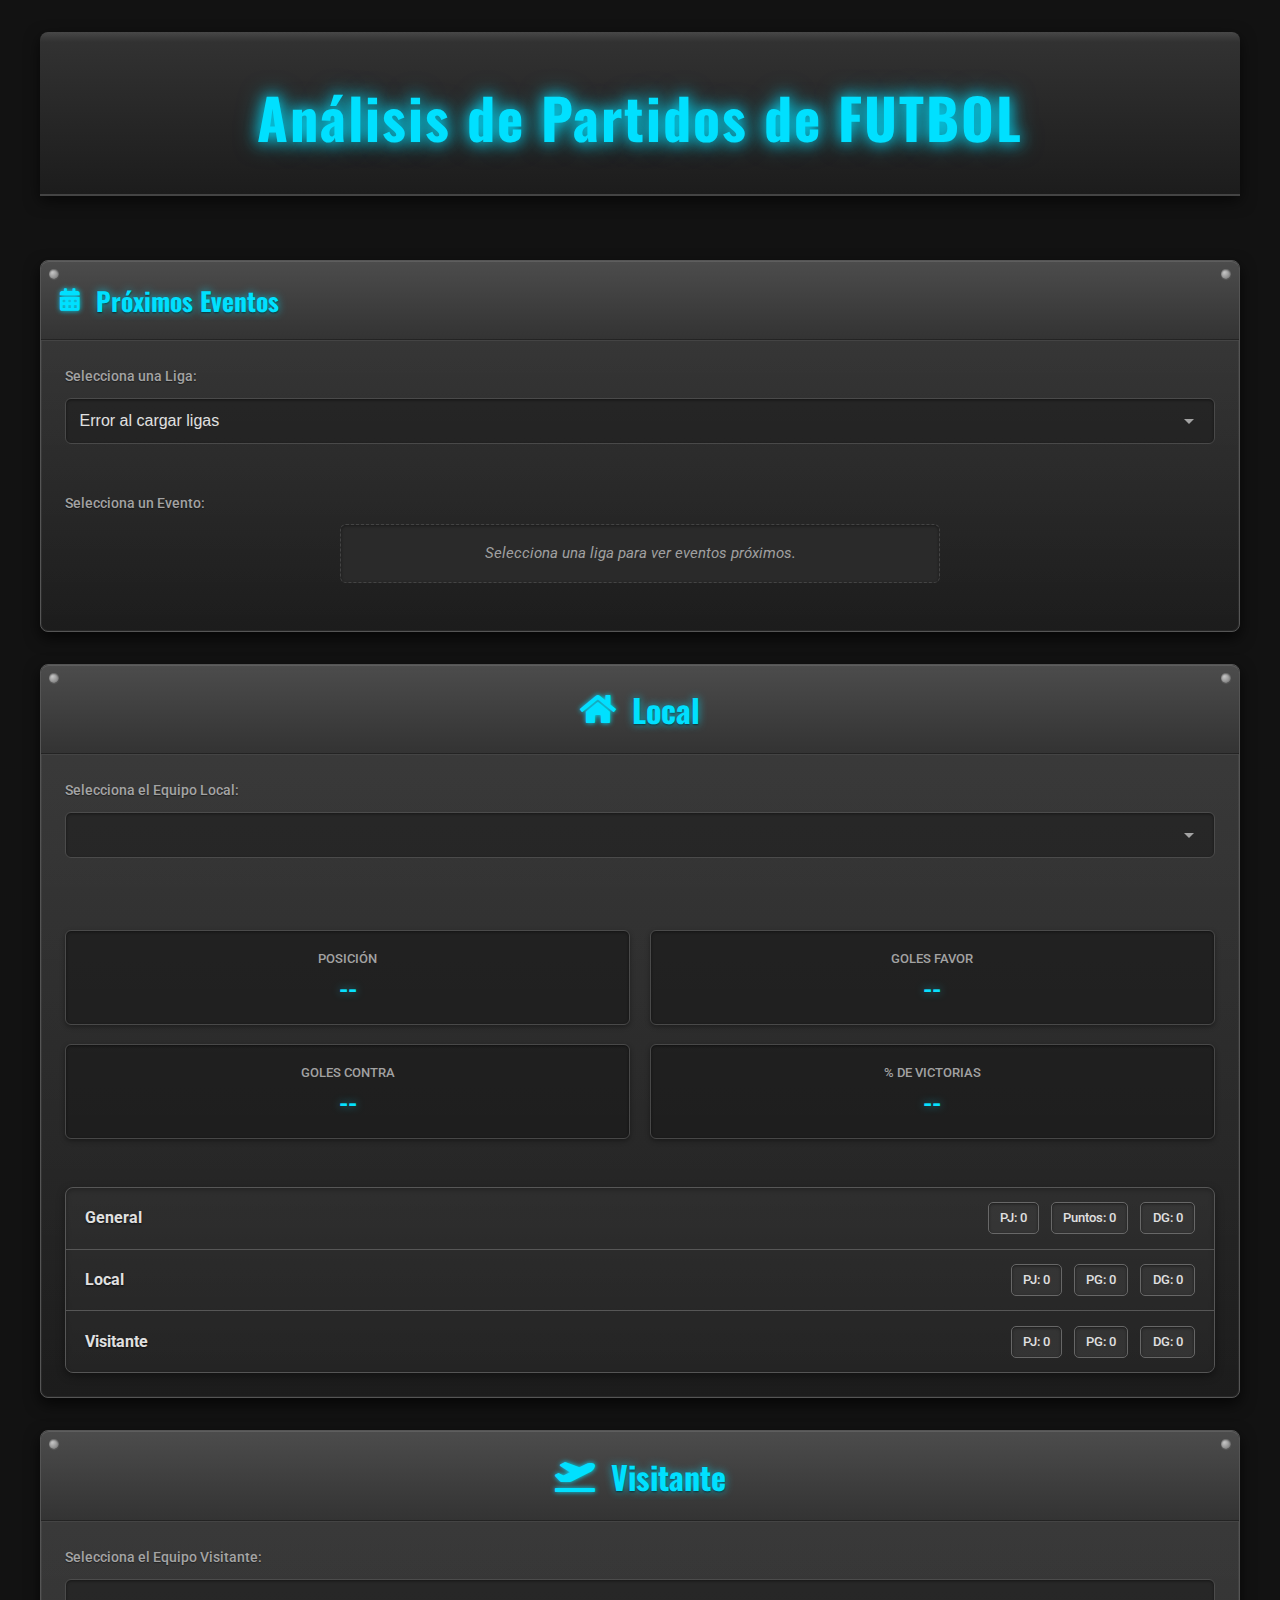
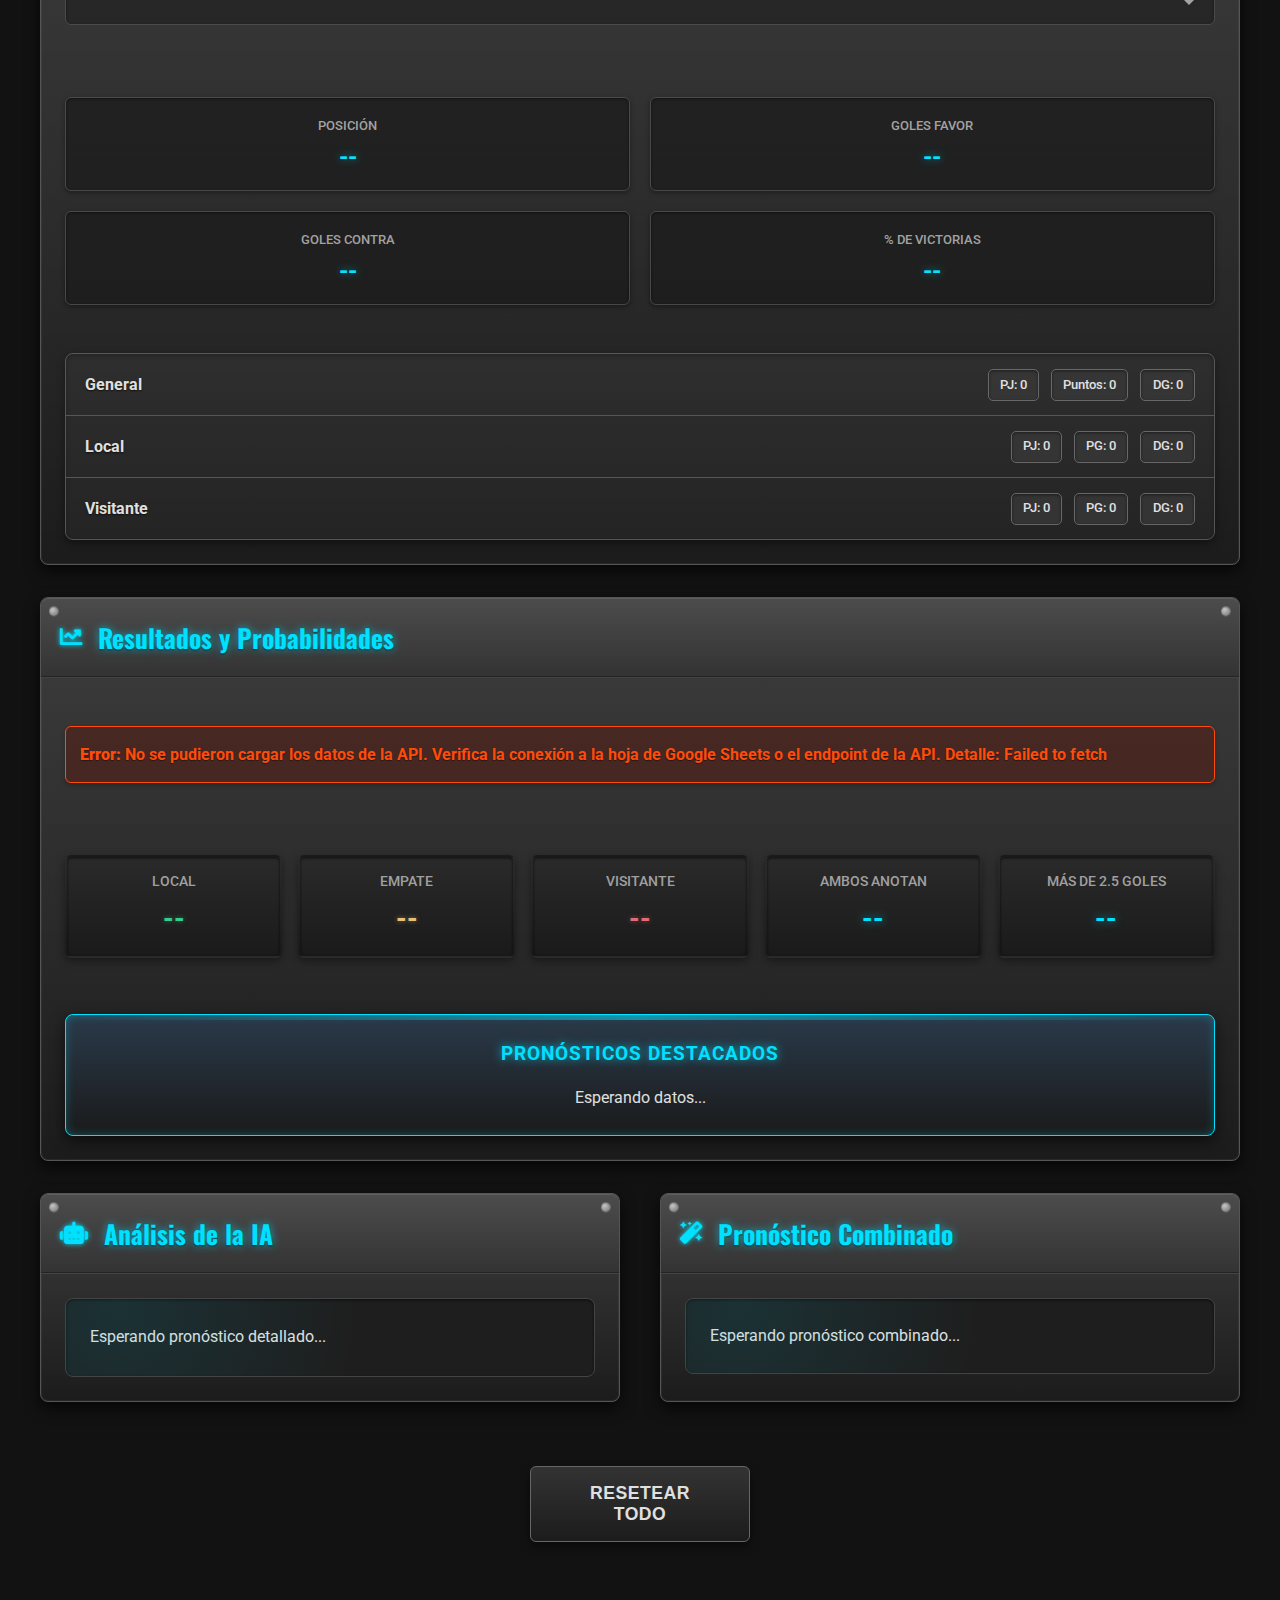
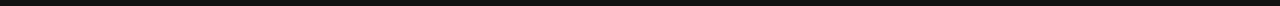
<file: index.html>
<!DOCTYPE html>
<html lang="es">
<head>
    <meta charset="UTF-8">
    <meta name="viewport" content="width=device-width, initial-scale=1.0">
    <title>Análisis de Partidos de FUTBOL</title>
    <link rel="preconnect" href="https://fonts.googleapis.com">
    <link rel="preconnect" href="https://fonts.gstatic.com" crossorigin>
    <link href="https://fonts.googleapis.com/css2?family=Oswald:wght@500;700&family=Roboto:wght@400;500;700&display=swap" rel="stylesheet">
    <link rel="stylesheet" href="https://cdnjs.cloudflare.com/ajax/libs/font-awesome/5.15.4/css/all.min.css">
    <link rel="stylesheet" href="styles.css">
</head>
<body>
    <div class="container">
        <header class="app-header">
            <h1>Análisis de Partidos de FUTBOL</h1>
        </header>
        
        <main class="main-grid">
            <section class="card event-card">
                <header class="card-header">
                    <i class="fas fa-calendar-alt"></i>
                    <h3>Próximos Eventos</h3>
                </header>
                <div class="card-body">
                    <div class="control-group">
                        <label for="leagueSelect">Selecciona una Liga:</label>
                        <select id="leagueSelect"></select>
                    </div>
                    <div class="control-group">
                        <label>Selecciona un Evento:</label>
                        <div id="selected-league-events" class="event-list">
                            <div class="event-item placeholder"><span>Selecciona una liga para ver eventos próximos.</span></div>
                        </div>
                        <div id="transition-message" class="transition-message" style="display: none;">
                            <span class="loading-text"></span>
                        </div>
                    </div>
                </div>
            </section>

            <section class="card team-card" id="card-home">
                <header class="card-header">
                    <i class="fas fa-home"></i>
                    <h3>Local</h3>
                </header>
                <div class="card-body">
                    <div class="control-group">
                        <label for="teamHome">Selecciona el Equipo Local:</label>
                        <select id="teamHome"></select>
                    </div>
                    <div class="stats-grid">
                        <div class="stat-box">
                            <span class="stat-label">Posición</span>
                            <span class="stat-value" id="posHome">--</span>
                        </div>
                        <div class="stat-box">
                            <span class="stat-label">Goles Favor</span>
                            <span class="stat-value" id="gfHome">--</span>
                        </div>
                        <div class="stat-box">
                            <span class="stat-label">Goles Contra</span>
                            <span class="stat-value" id="gaHome">--</span>
                        </div>
                        <div class="stat-box">
                            <span class="stat-label">% de Victorias</span>
                            <span class="stat-value" id="winRateHome">--</span>
                        </div>
                    </div>
                    <div id="formHomeBox">
                        <div class="team-details">
                            <div class="stat-section">
                                <span class="section-title">General</span>
                                <div class="stat-metrics">
                                    <span>PJ: 0</span>
                                    <span>Puntos: 0</span>
                                    <span>DG: 0</span>
                                </div>
                            </div>
                            <div class="stat-section">
                                <span class="section-title">Local</span>
                                <div class="stat-metrics">
                                    <span>PJ: 0</span>
                                    <span>PG: 0</span>
                                    <span>DG: 0</span>
                                </div>
                            </div>
                            <div class="stat-section">
                                <span class="section-title">Visitante</span>
                                <div class="stat-metrics">
                                    <span>PJ: 0</span>
                                    <span>PG: 0</span>
                                    <span>DG: 0</span>
                                </div>
                            </div>
                        </div>
                    </div>
                </div>
            </section>

            <section class="card team-card" id="card-away">
                <header class="card-header">
                    <i class="fas fa-plane-departure"></i>
                    <h3>Visitante</h3>
                </header>
                <div class="card-body">
                    <div class="control-group">
                        <label for="teamAway">Selecciona el Equipo Visitante:</label>
                        <select id="teamAway"></select>
                    </div>
                    <div class="stats-grid">
                        <div class="stat-box">
                            <span class="stat-label">Posición</span>
                            <span class="stat-value" id="posAway">--</span>
                        </div>
                        <div class="stat-box">
                            <span class="stat-label">Goles Favor</span>
                            <span class="stat-value" id="gfAway">--</span>
                        </div>
                        <div class="stat-box">
                            <span class="stat-label">Goles Contra</span>
                            <span class="stat-value" id="gaAway">--</span>
                        </div>
                        <div class="stat-box">
                            <span class="stat-label">% de Victorias</span>
                            <span class="stat-value" id="winRateAway">--</span>
                        </div>
                    </div>
                    <div id="formAwayBox">
                        <div class="team-details">
                            <div class="stat-section">
                                <span class="section-title">General</span>
                                <div class="stat-metrics">
                                    <span>PJ: 0</span>
                                    <span>Puntos: 0</span>
                                    <span>DG: 0</span>
                                </div>
                            </div>
                            <div class="stat-section">
                                <span class="section-title">Local</span>
                                <div class="stat-metrics">
                                    <span>PJ: 0</span>
                                    <span>PG: 0</span>
                                    <span>DG: 0</span>
                                </div>
                            </div>
                            <div class="stat-section">
                                <span class="section-title">Visitante</span>
                                <div class="stat-metrics">
                                    <span>PJ: 0</span>
                                    <span>PG: 0</span>
                                    <span>DG: 0</span>
                                </div>
                            </div>
                        </div>
                    </div>
                </div>
            </section>

            <section class="card result-card">
                <header class="card-header">
                    <i class="fas fa-chart-line"></i>
                    <h3>Resultados y Probabilidades</h3>
                </header>
                <div class="card-body">
                    <div id="details">
                        Detalles del Pronóstico
                    </div>
                    <div class="probabilities-grid">
                        <div class="probability-tile">
                            <span class="label">Local</span>
                            <span class="value" id="pHome">--</span>
                        </div>
                        <div class="probability-tile">
                            <span class="label">Empate</span>
                            <span class="value" id="pDraw">--</span>
                        </div>
                        <div class="probability-tile">
                            <span class="label">Visitante</span>
                            <span class="value" id="pAway">--</span>
                        </div>
                        <div class="probability-tile">
                            <span class="label">Ambos Anotan</span>
                            <span class="value" id="pBTTS">--</span>
                        </div>
                        <div class="probability-tile">
                            <span class="label">Más de 2.5 Goles</span>
                            <span class="value" id="pO25">--</span>
                        </div>
                    </div>
                    <div class="recommendation-box">
                        <h4 class="rec-title">Pronósticos Destacados</h4>
                        <div class="rec-suggestion" id="suggestion">
                            <p>Esperando datos...</p>
                        </div>
                    </div>
                </div>
            </section>
            
            <div class="recommendation-ia-grid">
                <section class="card ia-card">
                    <header class="card-header">
                        <i class="fas fa-robot"></i>
                        <h3>Análisis de la IA</h3>
                    </header>
                    <div class="card-body">
                        <div id="detailed-prediction">
                            <p>Esperando pronóstico detallado...</p>
                        </div>
                    </div>
                </section>

                <section class="card combined-card">
                    <header class="card-header">
                        <i class="fas fa-magic"></i>
                        <h3>Pronóstico Combinado</h3>
                    </header>
                    <div class="card-body">
                        <div id="combined-prediction">
                            <p>Esperando pronóstico combinado...</p>
                        </div>
                    </div>
                </section>
            </div>
        </main>
        
        <footer class="reset-container">
            <button class="btn btn-secondary" id="reset">Resetear Todo</button>
        </footer>
    </div>
    <script src="script.js"></script>
</body>
</html>
</file>
<file: styles.css>
/* ========================================================================== */
/* ESTILOS GLOBALES Y VARIABLES (APLICAN A AMBOS) */
/* ========================================================================== */

/* Variables de color y tipografía */
:root {
    --primary-bg: #121212;
    --secondary-bg: #1e1e1e;
    --card-bg: #2a2a2a;
    --highlight-blue: #00e0ff;
    --dark-blue: #005668;
    --text-color: #e0e0e0;
    --label-color: #a0a0a0;
    --border-color: #444;
    --shadow-color: rgba(0, 0, 0, 0.7);
    --font-main: 'Roboto', sans-serif;
    --font-heading: 'Oswald', sans-serif;
    --metal-gradient-light: linear-gradient(to bottom, #4c4c4c, #333333);
    --metal-gradient-dark: linear-gradient(to bottom, #333333, #1c1c1c);
    --screw-color: #888;
    --screw-highlight: #ccc;
    --screw-shadow: #222;
    --accent-green: #37cc8e;
    --accent-yellow: #e5c07b;
    --accent-red: #e06c75;
}

/* Reset de estilos */
* {
    box-sizing: border-box;
    margin: 0;
    padding: 0;
}

/* Estilos de la página principal */
body {
    font-family: var(--font-main);
    background-color: var(--primary-bg);
    color: var(--text-color);
    line-height: 1.6;
    -webkit-font-smoothing: antialiased;
    -moz-osx-font-smoothing: grayscale;
    background-image: url('[data-uri]');
    background-size: 20px 20px;
    background-blend-mode: overlay;
    display: flex;
    justify-content: center;
    min-height: 100vh;
    padding: 2rem;
}

.container {
    width: 100%;
    max-width: 1200px;
    display: flex;
    flex-direction: column;
    gap: 2rem;
}

/* Encabezado de la app */
.app-header {
    text-align: center;
    padding: 2.5rem 0 2rem;
    border-bottom: 2px solid var(--border-color);
    margin-bottom: 2rem;
    position: relative;
    overflow: hidden;
    border-radius: 8px 8px 0 0;
    background: var(--metal-gradient-dark);
    box-shadow: 0 5px 15px rgba(0, 0, 0, 0.6);
}

.app-header::before {
    content: '';
    position: absolute;
    top: 0;
    left: 0;
    right: 0;
    height: 10px;
    background: linear-gradient(to bottom, rgba(255, 255, 255, 0.1), rgba(255, 255, 255, 0));
    border-top-left-radius: 8px;
    border-top-right-radius: 8px;
}

.app-header h1 {
    font-family: 'Oswald', sans-serif;
    font-weight: 700;
    font-size: clamp(2rem, 5vw, 3.5rem);
    color: var(--highlight-blue);
    letter-spacing: 2px;
    text-shadow: 0 0 15px var(--highlight-blue), 0 0 25px rgba(0, 224, 255, 0.5);
    animation: glow-text 1.5s ease-in-out infinite alternate;
}

@keyframes glow-text {
    from {
        text-shadow: 0 0 5px rgba(0, 224, 255, 0.5), 0 0 10px rgba(0, 224, 255, 0.5);
    }
    to {
        text-shadow: 0 0 10px rgba(0, 224, 255, 0.8), 0 0 20px rgba(0, 224, 255, 0.6);
    }
}

.app-header p {
    font-size: 1.1rem;
    color: var(--label-color);
    margin-top: 0.8rem;
    text-shadow: 0 1px 2px rgba(0, 0, 0, 0.8);
}

/* Estilos de las tarjetas (card) */
.card {
    background: var(--card-bg);
    border: 1px solid var(--border-color);
    border-radius: 8px;
    box-shadow: 0 6px 15px var(--shadow-color), inset 0 0 0 1px rgba(255, 255, 255, 0.05);
    margin-bottom: 2rem;
    position: relative;
    overflow: hidden;
    background: var(--metal-gradient-dark);
    border: 1px solid #555;
}

.card::before {
    content: '';
    position: absolute;
    top: 0;
    left: 0;
    width: 100%;
    height: 100%;
    background: linear-gradient(rgba(255,255,255,0.05), rgba(255,255,255,0));
    pointer-events: none;
    border-radius: 8px;
}

.card-header {
    background: var(--metal-gradient-light);
    padding: 1.2rem;
    border-bottom: 1px solid var(--border-color);
    display: flex;
    align-items: center;
    gap: 1rem;
    color: var(--highlight-blue);
    text-shadow: 0 0 8px rgba(0, 224, 255, 0.7), 0 1px 2px rgba(0, 0, 0, 0.8);
    transition: background 0.3s ease;
    position: relative;
    border-radius: 8px 8px 0 0;
    box-shadow: inset 0 1px 0 rgba(255, 255, 255, 0.1), inset 0 -1px 0 rgba(0, 0, 0, 0.3);
}

.card-header:hover {
    background: linear-gradient(to bottom, #5c5c5c, #404040);
}

.card-header h3 {
    font-family: var(--font-heading);
    font-size: 1.6rem;
    font-weight: 700;
}

.card-header .fas {
    font-size: 1.4rem;
    text-shadow: 0 0 5px var(--highlight-blue);
}

/* Tornillos decorativos */
.card-header::before,
.card-header::after {
    content: '';
    position: absolute;
    width: 10px;
    height: 10px;
    background: radial-gradient(circle at 30% 30%, var(--screw-highlight) 0%, var(--screw-color) 70%, var(--screw-shadow) 100%);
    border-radius: 50%;
    box-shadow: inset 0 1px 2px rgba(0,0,0,0.5), 0 1px 1px rgba(255,255,255,0.1);
    z-index: 10;
}
.card-header::before {
    top: 8px;
    left: 8px;
}
.card-header::after {
    top: 8px;
    right: 8px;
}
.team-card .card-header::before,
.team-card .card-header::after,
.event-card .card-header::before,
.event-card .card-header::after,
.result-card .card-header::before,
.result-card .card-header::after {
    content: '';
}

.team-card .card-header {
    justify-content: center;
}

.team-card .card-header .fas {
    font-size: 2rem;
}

.team-card .card-header h3 {
    font-size: 2rem;
}

.card-body {
    padding: 1.5rem;
    display: flex;
    flex-direction: column;
    gap: 1.5rem;
}

/* Eventos y controles */
.control-group {
    margin-bottom: 1.5rem;
}

.control-group label {
    display: block;
    font-size: 0.9rem;
    color: var(--label-color);
    margin-bottom: 0.6rem;
    font-weight: 500;
    text-shadow: 0 1px 1px rgba(0,0,0,0.5);
}

select {
    width: 100%;
    padding: 0.85rem;
    background-color: var(--secondary-bg);
    color: var(--text-color);
    border: 1px solid var(--border-color);
    border-radius: 6px;
    font-size: 1rem;
    -webkit-appearance: none;
    -moz-appearance: none;
    appearance: none;
    cursor: pointer;
    transition: border-color 0.3s ease, box-shadow 0.3s ease;
    box-shadow: inset 0 1px 3px rgba(0,0,0,0.6);
    background-image: url('data:image/svg+xml;utf8,<svg fill="%23a0a0a0" xmlns="http://www.w3.org/2000/svg" viewBox="0 0 24 24"><path d="M7 10l5 5 5-5z"/></svg>');
    background-repeat: no-repeat;
    background-position: right 0.8rem top 50%;
    background-size: 1.5rem auto;
}

select:focus {
    outline: none;
    border-color: var(--highlight-blue);
    box-shadow: 0 0 0 2px rgba(0, 224, 255, 0.4);
}

.event-list {
    display: flex;
    flex-direction: column;
    gap: 1rem;
    align-items: center;
}

.event-item {
    background-color: var(--secondary-bg);
    padding: 1rem;
    border-radius: 6px;
    border: 1px solid var(--border-color);
    font-size: 0.95rem;
    cursor: pointer;
    transition: background-color 0.2s ease, transform 0.2s ease, box-shadow 0.2s ease;
    box-shadow: inset 0 1px 3px rgba(0,0,0,0.4);
    position: relative;
    overflow: hidden;
    max-width: 600px;
    width: 100%;
    display: flex;
    justify-content: center;
}

.event-item::before {
    content: '';
    position: absolute;
    top: 0;
    left: 0;
    width: 100%;
    height: 100%;
    background: linear-gradient(45deg, rgba(0,224,255,0.05), rgba(0,224,255,0));
    opacity: 0;
    transition: opacity 0.3s ease;
}

.event-item:hover {
    background-color: #333;
    transform: translateY(-3px);
    box-shadow: 0 5px 12px rgba(0,0,0,0.6), inset 0 1px 3px rgba(0,0,0,0.4);
}

.event-item:hover::before {
    opacity: 1;
}

.event-content {
    display: flex;
    flex-direction: column;
    align-items: center;
    gap: 0.5rem;
    width: 100%;
}

.team-logo-container {
    display: flex;
    align-items: center;
    justify-content: center;
    gap: 0.5rem;
    flex-wrap: nowrap;
    width: 100%;
}

.team-logo {
    width: 42px;
    height: 42px;
    object-fit: contain;
    filter: drop-shadow(0 0 5px rgba(0, 224, 255, 0.3));
    flex-shrink: 0;
}

.team-logo.hidden {
    display: none;
}

.team-name {
    font-weight: 500;
    color: var(--text-color);
    font-size: 0.95rem;
    text-align: center;
    flex: 1;
    white-space: normal;
    word-wrap: break-word;
}

.vs {
    font-weight: 700;
    color: var(--accent-yellow);
    font-size: 0.95rem;
    text-shadow: 0 0 4px rgba(229, 192, 123, 0.5);
    margin: 0 0.5rem;
    flex-shrink: 0;
}

.event-details {
    font-size: 0.85rem;
    color: var(--label-color);
    text-align: center;
    width: 100%;
    white-space: normal;
}

.event-item.placeholder {
    font-style: italic;
    color: var(--label-color);
    text-align: center;
    background-color: #2a2a2a;
    border: 1px dashed var(--border-color);
    padding: 1rem;
    transition: none;
}

.event-item.placeholder:hover {
    background-color: #2a2a2a;
    transform: none;
    box-shadow: none;
}

.disabled-event {
    cursor: not-allowed;
    opacity: 0.6;
    filter: grayscale(80%);
    transition: none;
}

.disabled-event:hover {
    transform: none;
    box-shadow: none;
}

/* Estadísticas de equipos */
.stats-grid {
    display: grid;
    grid-template-columns: repeat(2, 1fr);
    gap: 1.2rem;
    margin-top: 1.5rem;
}

.stat-box {
    background-color: #1a1a1a;
    padding: 0.9rem;
    border-radius: 6px;
    text-align: center;
    border: 1px solid var(--border-color);
    box-shadow: inset 0 1px 3px rgba(0,0,0,0.6), 0 2px 5px rgba(0,0,0,0.4);
}

.stat-label {
    font-size: 0.8rem;
    color: var(--label-color);
    text-transform: uppercase;
    font-weight: 500;
    margin-bottom: 0.2rem;
}

.stat-value {
    display: block;
    font-size: 1.5rem;
    font-weight: 700;
    color: var(--highlight-blue);
    text-shadow: 0 0 8px rgba(0, 224, 255, 0.6);
}

/* Ficha de Rendimiento Unificada */
.team-details {
    margin-top: 1.5rem;
    background: var(--metal-gradient-light);
    border-radius: 8px;
    border: 1px solid #555;
    box-shadow: inset 0 2px 5px rgba(0,0,0,0.5), 0 3px 8px rgba(0,0,0,0.4);
    overflow: hidden;
}

.stat-section {
    padding: 0.9rem 1.2rem;
    border-bottom: 1px solid #555;
    display: flex;
    justify-content: space-between;
    align-items: center;
    background-color: rgba(30, 30, 30, 0.7);
    transition: background-color 0.2s ease;
}

.stat-section:last-child {
    border-bottom: none;
}

.stat-section:hover {
    background-color: rgba(40, 40, 40, 0.8);
}

.stat-section .section-title {
    font-weight: 700;
    font-size: 1rem;
    color: var(--text-color);
    text-shadow: 0 1px 2px rgba(0,0,0,0.7);
}

.stat-metrics {
    display: flex;
    font-size: 0.9rem;
    color: var(--label-color);
    gap: 0.75rem;
}

.stat-metrics span {
    background: #333;
    padding: 0.3rem 0.7rem;
    border-radius: 5px;
    border: 1px solid #666;
    font-size: 0.8rem;
    text-align: center;
    color: #e0e0e0;
    box-shadow: inset 0 1px 3px rgba(0,0,0,0.5);
    font-weight: 500;
}

/* Botones */
.action-buttons {
    display: none;
}

.reset-container {
    display: flex;
    justify-content: center;
    align-items: center;
    padding: 2rem 0;
}

.btn {
    padding: 1rem 2rem;
    border: none;
    border-radius: 6px;
    font-size: 1.1rem;
    font-weight: 600;
    cursor: pointer;
    transition: all 0.2s ease;
    width: 100%;
    text-transform: uppercase;
    letter-spacing: 0.5px;
    box-shadow: 0 4px 10px rgba(0,0,0,0.5);
}

.btn-green {
    background: linear-gradient(to right, var(--highlight-blue), #00a0e0);
    color: var(--primary-bg);
    text-shadow: 0 1px 2px rgba(0,0,0,0.3);
}

.btn-green:disabled {
    background-color: #555;
    color: #bbb;
    cursor: not-allowed;
    box-shadow: none;
}

.btn-green:enabled:hover {
    background: linear-gradient(to right, #00f0ff, #00b0f0);
    transform: translateY(-2px);
    box-shadow: 0 6px 15px rgba(0,0,0,0.6), 0 0 20px rgba(0, 224, 255, 0.5);
}

.btn-secondary {
    background: var(--metal-gradient-dark);
    color: var(--text-color);
    max-width: 220px;
    border: 1px solid #666;
}

.btn-secondary:hover {
    background: linear-gradient(to bottom, #444, #2a2a2a);
    transform: translateY(-2px);
    box-shadow: 0 6px 15px rgba(0,0,0,0.6);
}

/* Probabilidades y recomendaciones */
#details {
    font-weight: bold;
    font-size: 1.1em;
    color: var(--highlight-blue);
    text-shadow: 0 0 8px rgba(0, 224, 255, 0.6);
    margin-bottom: 1rem;
}

.probabilities-grid {
    display: flex;
    flex-wrap: nowrap;
    justify-content: center;
    gap: 1rem;
    margin-top: 2rem;
}

.probability-tile {
    flex: 1 1 0;
    min-width: unset;
    max-width: unset;
    background: linear-gradient(to bottom, #2a2a2a, #1a1a1a);
    border: 2px solid transparent;
    border-radius: 6px;
    padding: 0.9rem 0.6rem;
    text-align: center;
    position: relative;
    transition: transform 0.2s ease, box-shadow 0.2s ease;
    box-shadow: inset 0 1px 3px rgba(0,0,0,0.7), 0 3px 8px rgba(0,0,0,0.4);
    animation: border-flow 6s infinite linear;
}

@keyframes border-flow {
    0% {
        border-color: rgba(255, 99, 71, 0.7);
    }
    33% {
        border-color: rgba(255, 223, 0, 0.7);
    }
    66% {
        border-color: rgba(0, 224, 255, 0.7);
    }
    100% {
        border-color: rgba(255, 99, 71, 0.7);
    }
}

.probability-tile .label {
    font-size: 0.85rem;
    color: var(--label-color);
    text-transform: uppercase;
    font-weight: 500;
    display: block;
    margin-bottom: 0.3rem;
}

.probability-tile .value {
    display: block;
    font-size: 1.7rem;
    font-weight: 700;
    color: var(--highlight-blue);
    text-shadow: 0 0 10px rgba(0, 224, 255, 0.7);
}

/* Colores específicos para los resultados 1X2 */
.probability-tile:nth-child(1) .value { color: var(--accent-green); text-shadow: 0 0 5px rgba(55, 204, 142, 0.5); }
.probability-tile:nth-child(2) .value { color: var(--accent-yellow); text-shadow: 0 0 5px rgba(229, 192, 123, 0.5); }
.probability-tile:nth-child(3) .value { color: var(--accent-red); text-shadow: 0 0 5px rgba(224, 108, 117, 0.5); }

.recommendation-box {
    background: linear-gradient(to bottom, #2a3a4a, #1a1a1a);
    border: 1px solid var(--highlight-blue);
    border-radius: 8px;
    padding: 1.5rem;
    margin-top: 2rem;
    text-align: center;
    box-shadow: 0 5px 15px rgba(0,0,0,0.6), inset 0 0 10px rgba(0, 224, 255, 0.3);
    position: relative;
}

.recommendation-box::before {
    content: '';
    position: absolute;
    top: 0;
    left: 0;
    width: 100%;
    height: 5px;
    background: linear-gradient(to right, transparent, var(--highlight-blue), transparent);
    opacity: 0.5;
    border-radius: 8px 8px 0 0;
}

.rec-title {
    font-size: 1.2rem;
    color: var(--highlight-blue);
    margin-bottom: 1rem;
    font-weight: 700;
    text-shadow: 0 0 10px rgba(0, 224, 255, 0.8);
    text-transform: uppercase;
    letter-spacing: 1px;
}

.rec-suggestion ul {
    list-style: none;
    padding: 0;
    margin: 0;
    display: flex;
    flex-direction: column;
    gap: 12px;
}

/* Estilos para los elementos generados por script2.js */
.rec-suggestion h3 {
    font-size: 1.2rem;
    color: var(--highlight-blue);
    margin-bottom: 1rem;
    font-weight: 700;
    text-shadow: 0 0 10px rgba(0, 224, 255, 0.8);
    text-transform: uppercase;
    letter-spacing: 1px;
}

.rec-suggestion ul li {
    display: flex;
    justify-content: space-between;
    align-items: center;
    background: linear-gradient(90deg, #005668, #0090a0);
    color: #fff;
    padding: 12px 18px;
    border-radius: 10px;
    box-shadow: 0 4px 12px rgba(0, 0, 0, 0.5), inset 0 1px 3px rgba(255,255,255,0.1);
    font-weight: bold;
    font-size: 1.2em;
    border: 1px solid #007c8a;
    transition: transform 0.2s ease, box-shadow 0.2s ease;
}

.rec-suggestion ul li:hover {
    transform: translateX(5px);
    box-shadow: 0 6px 15px rgba(0, 0, 0, 0.7);
}

.rec-suggestion ul li strong {
    flex-grow: 1;
    text-align: left;
    margin-right: 20px;
    text-shadow: 0 1px 2px rgba(0,0,0,0.4);
}

.rec-item {
    display: flex;
    justify-content: space-between;
    align-items: center;
    background: linear-gradient(90deg, #005668, #0090a0);
    color: #fff;
    padding: 12px 18px;
    border-radius: 10px;
    box-shadow: 0 4px 12px rgba(0, 0, 0, 0.5), inset 0 1px 3px rgba(255,255,255,0.1);
    font-weight: bold;
    font-size: 1.2em;
    border: 1px solid #007c8a;
    transition: transform 0.2s ease, box-shadow 0.2s ease;
}

.rec-item:hover {
    transform: translateX(5px);
    box-shadow: 0 6px 15px rgba(0, 0, 0, 0.7);
}

.rec-rank {
    background-color: rgba(0, 224, 255, 0.2);
    border-radius: 50%;
    width: 30px;
    height: 30px;
    display: flex;
    justify-content: center;
    align-items: center;
    font-size: 0.9em;
    border: 1px solid var(--highlight-blue);
    color: var(--highlight-blue);
    flex-shrink: 0;
}

.rec-bet {
    flex-grow: 1;
    text-align: left;
    margin-left: 20px;
    text-shadow: 0 1px 2px rgba(0,0,0,0.4);
}

.rec-prob {
    font-family: var(--font-heading);
    font-size: 1.4em;
    color: #fff;
    text-shadow: 0 0 10px rgba(255, 255, 255, 0.5);
    flex-shrink: 0;
}

.error, .warning {
    color: #ff8c00;
    background-color: #33281a;
    border: 1px solid #ff8c00;
    padding: 0.9rem;
    border-radius: 6px;
    margin-top: 1.5rem;
    font-size: 1rem;
    text-shadow: 0 1px 1px rgba(0,0,0,0.5);
    box-shadow: 0 2px 5px rgba(0,0,0,0.3);
}

.error {
    color: #ff4500;
    background-color: #401f1a;
    border-color: #ff4500;
}

.ia-card {
    grid-column: 1 / span 1;
}

.ia-card .card-header {
    background: var(--metal-gradient-light);
    color: var(--highlight-blue);
    text-shadow: 0 0 8px rgba(0, 224, 255, 0.7), 0 1px 2px rgba(0, 0, 0, 0.8);
}
.ia-card .fas {
    font-size: 1.4rem;
    text-shadow: 0 0 5px var(--highlight-blue);
}

/* Diseño del texto de pronóstico detallado */
#detailed-prediction {
    padding: 1.5rem;
    background: var(--secondary-bg);
    border: 1px solid var(--border-color);
    border-radius: 8px;
    box-shadow: inset 0 1px 3px rgba(0,0,0,0.6);
    position: relative;
    overflow: hidden;
}

#detailed-prediction::before {
    content: '';
    position: absolute;
    top: 0;
    left: 0;
    width: 100%;
    height: 100%;
    background: radial-gradient(circle at 10% 10%, rgba(0, 224, 255, 0.1), transparent 50%);
    pointer-events: none;
}

#detailed-prediction p {
    font-size: 1rem;
    line-height: 1.8;
    color: var(--text-color);
    text-align: justify;
    padding: 0;
    margin: 0;
    font-style: normal;
}

/* Estilo para la ficha de Pronóstico Combinado (agregado) */
#combined-prediction {
    padding: 1.5rem;
    background: var(--secondary-bg);
    border: 1px solid var(--border-color);
    border-radius: 8px;
    box-shadow: inset 0 1px 3px rgba(0,0,0,0.6);
    position: relative;
    overflow: hidden;
}

#combined-prediction::before {
    content: '';
    position: absolute;
    top: 0;
    left: 0;
    width: 100%;
    height: 100%;
    background: radial-gradient(circle at 10% 10%, rgba(0, 224, 255, 0.1), transparent 50%);
    pointer-events: none;
}

.transition-message {
    position: absolute;
    top: 50%;
    left: 50%;
    transform: translate(-50%, -50%);
    color: var(--highlight-blue);
    font-size: 1.2rem;
    font-weight: bold;
    display: flex;
    align-items: center;
    justify-content: center;
    background-color: rgba(32, 35, 42, 0.8);
    padding: 1rem;
    border-radius: 8px;
    backdrop-filter: blur(3px);
    border: 1px solid var(--highlight-blue);
    box-shadow: 0 0 10px rgba(97, 218, 251, 0.5);
    z-index: 10;
    width: 80%;
}

.loading-text {
    font-style: italic;
    opacity: 0.8;
}

.loading .card-body {
    filter: blur(5px);
    pointer-events: none;
}

/* Estilos para los grupos de ligas */
select optgroup {
    font-size: 1.1em;
    font-weight: bold;
    color: var(--highlight-blue);
    margin-top: 10px;
    padding-bottom: 5px;
    border-bottom: 1px solid var(--border-color);
}

select optgroup:not(:first-child) {
    margin-top: 20px;
}

select option {
    font-size: 1em;
    padding-left: 15px;
}

.recommendation-ia-grid {
    display: grid;
    grid-template-columns: 1fr 1fr;
    gap: 2.5rem;
    margin-top: 2rem;
}

.recommendation-ia-grid .card {
    margin-bottom: 0;
}

.recommendation-ia-grid .card-header {
    background: var(--metal-gradient-light);
    color: var(--highlight-blue);
    text-shadow: 0 0 8px rgba(0, 224, 255, 0.7), 0 1px 2px rgba(0, 0, 0, 0.8);
}
.recommendation-ia-grid .card-header .fas {
    text-shadow: 0 0 5px var(--highlight-blue);
}

/* Animaciones del carrusel */
@keyframes slide-out-left {
    from {
        opacity: 1;
        transform: translateX(0);
    }
    to {
        opacity: 0;
        transform: translateX(-20px);
    }
}

@keyframes slide-in-right {
    from {
        opacity: 0;
        transform: translateX(20px);
    }
    to {
        opacity: 1;
        transform: translateX(0);
    }
}

.event-item.slide-out {
    animation: slide-out-left 0.8s cubic-bezier(0.55, 0.085, 0.68, 0.53) forwards;
}

.event-item.slide-in {
    animation: slide-in-right 0.8s cubic-bezier(0.25, 0.46, 0.45, 0.94) forwards;
}


/* ========================================= */
/* EFECTOS DE LUZ Y ESTILOS DE LOGOS */
/* ========================================= */
.team-logo-container {
    display: flex;
    align-items: center;
    justify-content: center;
    gap: 10px; /* Espacio entre el nombre del equipo, logo y "vs" */
}

.team-logo {
    width: 40px; /* Ajusta el tamaño según necesites */
    height: 40px; /* Mantener la proporción */
    object-fit: contain; /* Asegura que el logo se vea completo */
    /* border-radius: 50%; <--- Eliminado para que no sea circular */
    
    /* Brillo inicial que simula un rayo */
    filter: drop-shadow(0 0 3px rgba(0, 191, 255, 0.5)) drop-shadow(0 0 8px rgba(0, 191, 255, 0.3));
    transition: filter 0.4s ease-in-out, transform 0.3s ease; /* Transición suave para el brillo y la escala */
    padding: 2px; /* Pequeño padding si se necesita */
    background-color: transparent; /* Fondo transparente para que el brillo sea el protagonista */
}

.team-logo.hidden {
    display: none;
}

.team-logo:hover {
    /* Efecto de rayo más intenso y 'pulsante' al pasar el cursor */
    filter: drop-shadow(0 0 6px rgba(0, 191, 255, 0.7)) drop-shadow(0 0 15px rgba(0, 191, 255, 0.5)) drop-shadow(0 0 25px rgba(0, 191, 255, 0.3));
    transform: scale(1.1); /* Ligeramente más grande al pasar el ratón */
    animation: neon-pulse 1.2s ease-in-out infinite alternate; /* Animación de pulsación sutil */
}

/* Estilos para logos en las tarjetas de equipo */
.card-home .team-logo,
.card-away .team-logo {
    width: 50px; /* Un poco más grandes en las tarjetas */
    height: 50px;
    /* Efecto de rayo inicial para tarjetas */
    filter: drop-shadow(0 0 4px rgba(255, 255, 255, 0.6)) drop-shadow(0 0 10px rgba(255, 255, 255, 0.4));
}

.card-home .team-logo:hover,
.card-away .team-logo:hover {
    /* Efecto de rayo dorado/amarillo al pasar el cursor */
    filter: drop-shadow(0 0 8px rgba(255, 255, 0, 0.8)) drop-shadow(0 0 18px rgba(255, 255, 0, 0.6)) drop-shadow(0 0 30px rgba(255, 255, 0, 0.4));
    transform: scale(1.1);
    animation: neon-pulse-yellow 1.2s ease-in-out infinite alternate;
}

/* Animación de pulsación para el efecto de rayo */
@keyframes neon-pulse {
    from {
        filter: drop-shadow(0 0 6px rgba(0, 191, 255, 0.7)) drop-shadow(0 0 15px rgba(0, 191, 255, 0.5));
    }
    to {
        filter: drop-shadow(0 0 8px rgba(0, 191, 255, 0.9)) drop-shadow(0 0 20px rgba(0, 191, 255, 0.6)) drop-shadow(0 0 30px rgba(0, 191, 255, 0.4));
    }
}

@keyframes neon-pulse-yellow {
    from {
        filter: drop-shadow(0 0 8px rgba(255, 255, 0, 0.8)) drop-shadow(0 0 18px rgba(255, 255, 0, 0.6));
    }
    to {
        filter: drop-shadow(0 0 10px rgba(255, 255, 0, 0.9)) drop-shadow(0 0 25px rgba(255, 255, 0, 0.7)) drop-shadow(0 0 40px rgba(255, 255, 0, 0.5));
    }
}

/* ========================================================================== */
/* AJUSTES PARA MÓVIL (MENOS DE 767PX) */
/* ========================================================================== */

@media (max-width: 767px) {
    body {
        padding: 0.8rem;
    }
    .container {
        gap: 0.6rem;
    }
    .main-grid {
        grid-template-columns: 1fr;
        grid-template-areas: none;
        gap: 0.6rem;
    }

    /* Espacio entre todas las fichas */
    .app-header,
    .event-card,
    #card-home,
    #card-away,
    .result-card,
    .recommendation-ia-grid,
    .reset-container {
        margin-bottom: 0.6rem;
    }
    .card {
        margin-bottom: 0.6rem;
    }

    .app-header {
        padding: 1rem 0 0.8rem;
    }
    .app-header h1 {
        font-size: 1.5rem;
    }
    .app-header p {
        font-size: 0.9rem;
    }
    .card-header {
        padding: 0.6rem;
    }
    .card-header h3 {
        font-size: 1.2rem;
    }
    .card-header .fas {
        font-size: 1.2rem;
    }
    .card-header::before,
    .card-header::after {
        width: 8px;
        height: 8px;
        top: 6px;
        right: 6px;
    }
    .card-header::before {
        left: 6px;
    }
    .team-card .card-header .fas {
        font-size: 1.5rem;
    }
    .team-card .card-header h3 {
        font-size: 1.4rem;
    }

    /* COMPACTACIÓN DE LA FICHA DE EQUIPO */
    .card-body {
        padding: 0.6rem;
        display: flex;
        flex-direction: column;
        gap: 0.6rem;
    }
    .team-logo {
        width: 35px;
        height: 35px;
        margin-right: 0;
        flex-shrink: 0;
    }
    .team-details {
        margin-top: 0;
    }
    .stats-grid {
        display: flex;
        flex-wrap: nowrap;
        justify-content: space-around;
        gap: 0.3rem;
        margin-top: 0;
        overflow-x: auto;
        -webkit-overflow-scrolling: touch;
        padding-bottom: 0.3rem;
    }
    .stat-box {
        flex-basis: 22%;
        flex-shrink: 0;
        min-width: 55px;
        padding: 0.3rem;
    }
    .stat-label {
        font-size: 0.55rem;
    }
    .stat-value {
        font-size: 0.9rem;
        margin-top: 0.15rem;
    }
    .stat-section {
        padding: 0.4rem 0.6rem;
        margin-top: 0;
    }
    .stat-section .section-title {
        font-size: 0.8rem;
    }
    .stat-metrics {
        gap: 0.2rem;
    }
    .stat-metrics span {
        padding: 0.1rem 0.3rem;
        font-size: 0.6rem;
    }

    /* Resto de las secciones */
    .recommendation-ia-grid {
        grid-template-columns: 1fr;
        gap: 0.6rem;
        margin-top: 0;
    }
    .recommendation-ia-grid .card-header h3 {
        font-size: 1.15rem;
    }
    .rec-suggestion h3 {
        font-size: 0.95rem;
        margin-bottom: 0.5rem;
    }
    .rec-suggestion ul {
        gap: 5px;
    }
    .rec-suggestion ul li {
        padding: 6px 8px;
        font-size: 0.75em;
        gap: 8px;
    }
    .rec-suggestion ul li strong {
        font-size: 0.7em;
        margin-right: 6px;
    }
    #details {
        margin-bottom: 0.2rem;
        font-size: 0.85em;
    }
    .probabilities-grid {
        gap: 0.25rem;
        margin-top: 0.3rem;
        flex-wrap: wrap;
    }
    .probability-tile {
        flex: 1 1 30%;
        max-width: 32%;
        padding: 0.4rem 0.25rem;
    }
    .probability-tile .label {
        font-size: 0.5rem;
        margin-bottom: 0.05rem;
    }
    .probability-tile .value {
        font-size: 0.9rem;
    }
    .probability-tile:nth-child(n+4) {
        flex: 1 1 45%;
        max-width: 48%;
    }
    .recommendation-box {
        margin-top: 0.6rem;
        padding: 0.8rem;
    }
    .rec-title {
        font-size: 0.95rem;
        margin-bottom: 0.5rem;
    }
    .rec-suggestion ul {
        gap: 5px;
    }
    .rec-item {
        padding: 6px 8px;
        font-size: 0.75em;
        gap: 8px;
    }
    .rec-rank {
        width: 18px;
        height: 18px;
        font-size: 0.65em;
    }
    .rec-bet {
        margin-left: 6px;
        font-size: 0.7em;
    }
    .rec-prob {
        font-size: 0.9em;
    }
    .reset-container {
        padding: 1.5rem 0;
    }
    .control-group {
        margin-bottom: 0;
    }
    .control-group label {
        font-size: 0.8rem;
        margin-bottom: 0.4rem;
    }
    select {
        padding: 0.4rem 0.6rem;
        font-size: 0.7rem;
        background-position: right 0.4rem top 50%;
        background-size: 0.8rem auto;
    }
    .event-list {
        gap: 0.8rem;
    }
    .event-item {
        padding: 0.8rem;
        font-size: 0.85rem;
        max-width: 350px;
    }
    .team-name {
        font-size: 0.85rem;
        text-align: center;
    }
    .vs {
        font-size: 0.85rem;
        margin: 0 0.3rem;
    }
    .event-details {
        font-size: 0.75rem;
        white-space: normal;
    }
    .event-content {
        gap: 0.3rem;
    }
    .team-logo-container {
        gap: 0.3rem;
    }
    .event-item.placeholder {
        padding: 0.8rem;
    }
    select optgroup {
        font-size: 0.9em;
        margin-top: 6px;
        padding-bottom: 3px;
    }
    select optgroup:not(:first-child) {
        margin-top: 12px;
    }
    select option {
        font-size: 0.8em;
        padding-left: 8px;
    }
}
</file>
